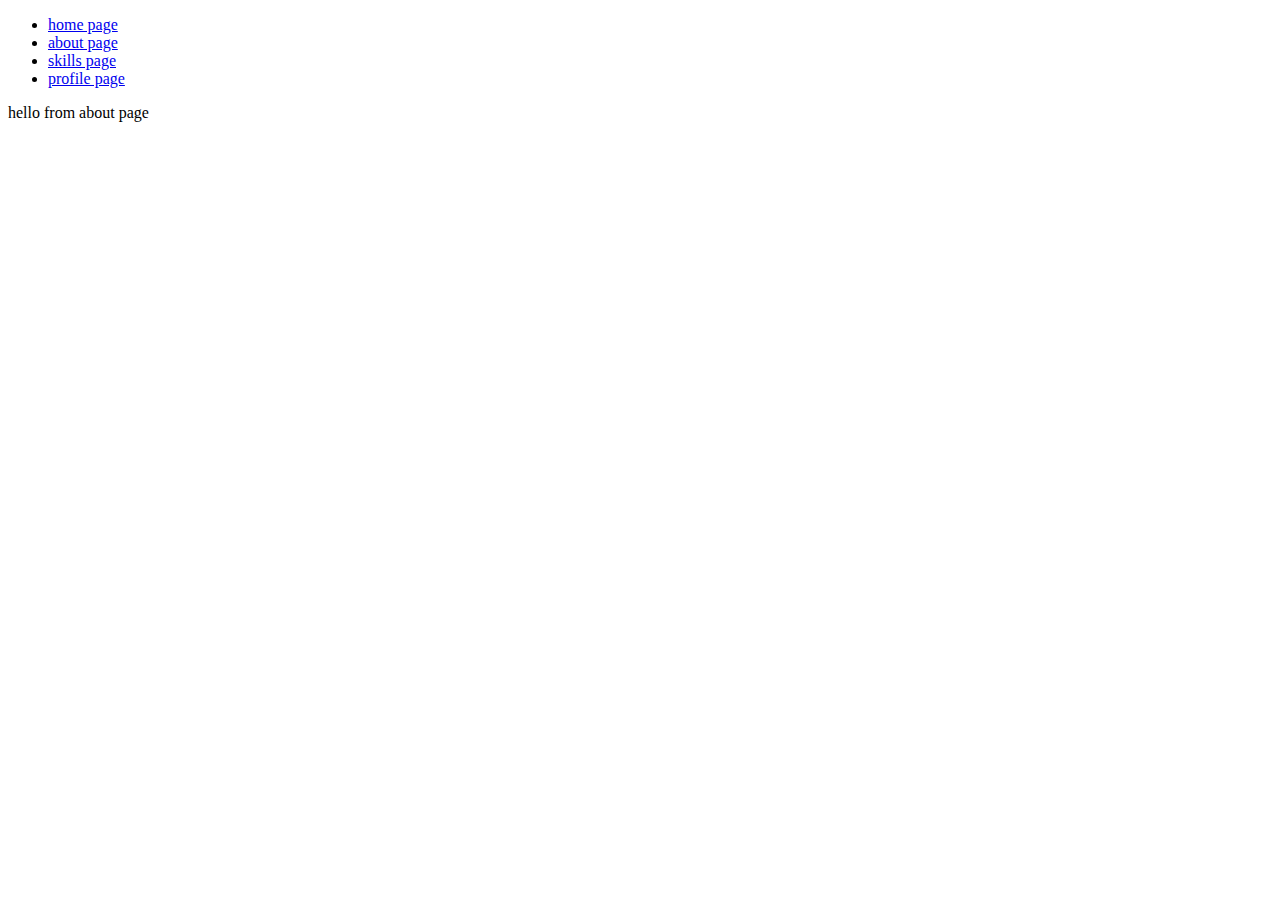
<file: lecture1/about.html>
<!DOCTYPE html>
<html lang="en">
<head>
    <meta charset="UTF-8">
    <meta name="viewport" content="width=device-width, initial-scale=1.0">
    <title>Document</title>
</head>
<body>
    <ul>
        <li><a href="./index.html" target="_blank">home page</a></li>
        <li><a href="./about.html" target="_blank">about page</a></li>
        <li><a href="./skills.html" target="blank">skills page</a></li>
        <li><a href="./profile.html" target="blank">profile page</a></li>
     </ul>
    hello from about page
</body>
</html>
</file>
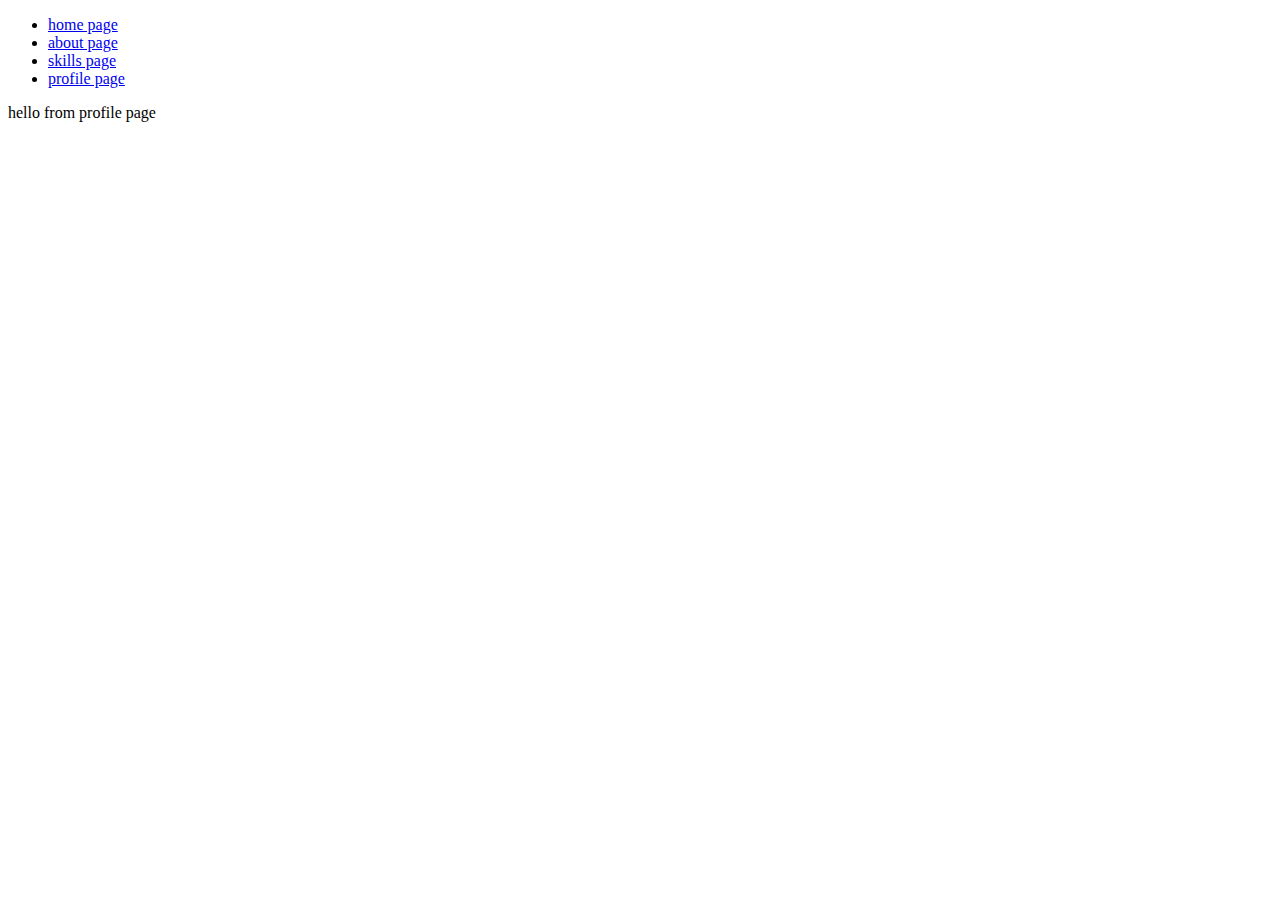
<file: lecture1/profile.html>
<!DOCTYPE html>
<html lang="en">
<head>
    <meta charset="UTF-8">
    <meta name="viewport" content="width=device-width, initial-scale=1.0">
    <title>Document</title>
</head>
<body>
    <ul>
        <li><a href="./index.html" target="_blank">home page</a></li>
        <li><a href="./about.html" target="_blank">about page</a></li>
        <li><a href="./skills.html" target="blank">skills page</a></li>
        <li><a href="./profile.html" target="blank">profile page</a></li>
     </ul>
    hello from profile page
</body>
</html>
</file>
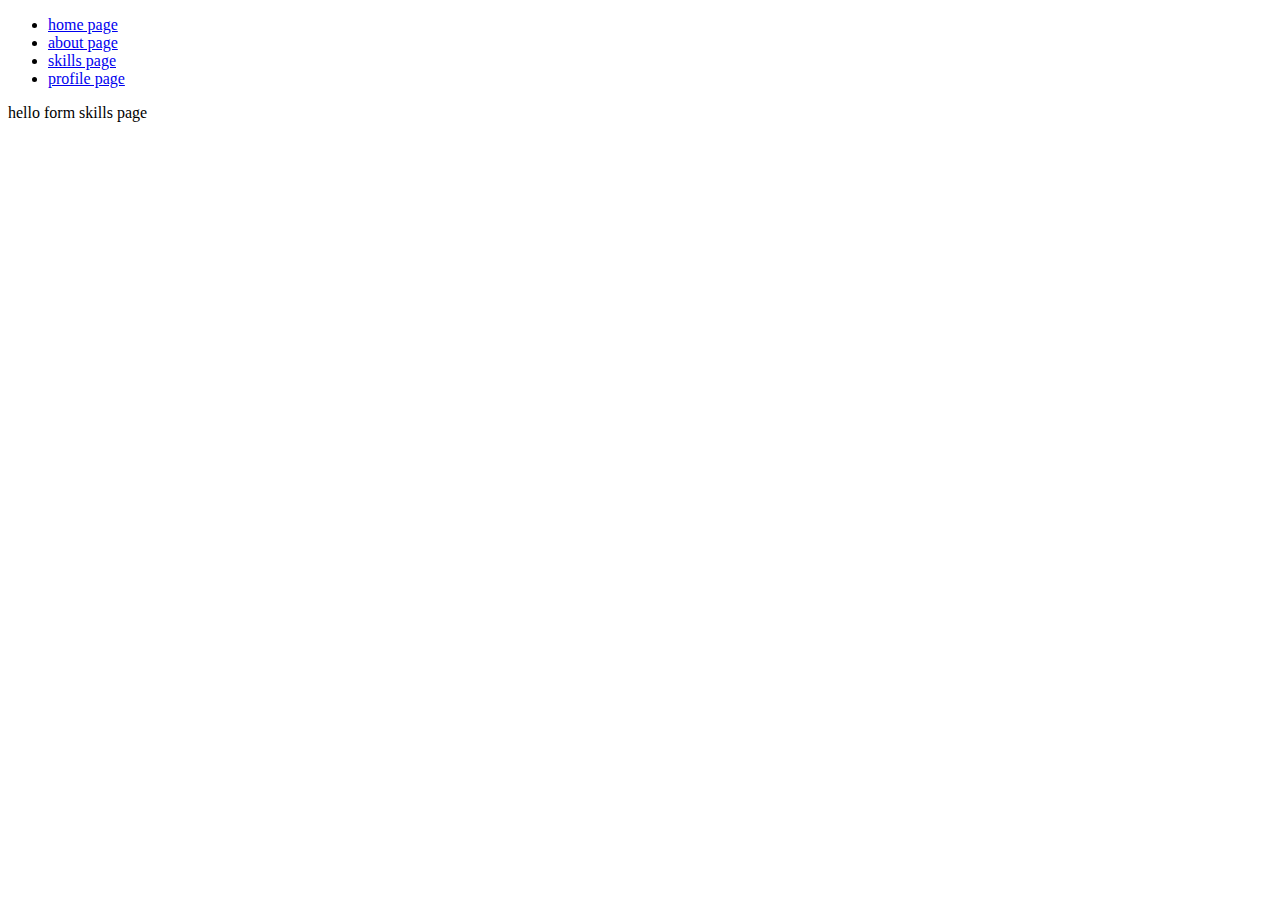
<file: lecture1/skills.html>
<!DOCTYPE html>
<html lang="en">
<head>
    <meta charset="UTF-8">
    <meta name="viewport" content="width=device-width, initial-scale=1.0">
    <title>Document</title>
</head>
<body>
    <ul>
        <li><a href="./index.html" target="_blank">home page</a></li>
        <li><a href="./about.html" target="_blank">about page</a></li>
        <li><a href="./skills.html" target="blank">skills page</a></li>
        <li><a href="./profile.html" target="blank">profile page</a></li>
     </ul>
    hello form skills page
</body>
</html>
</file>
